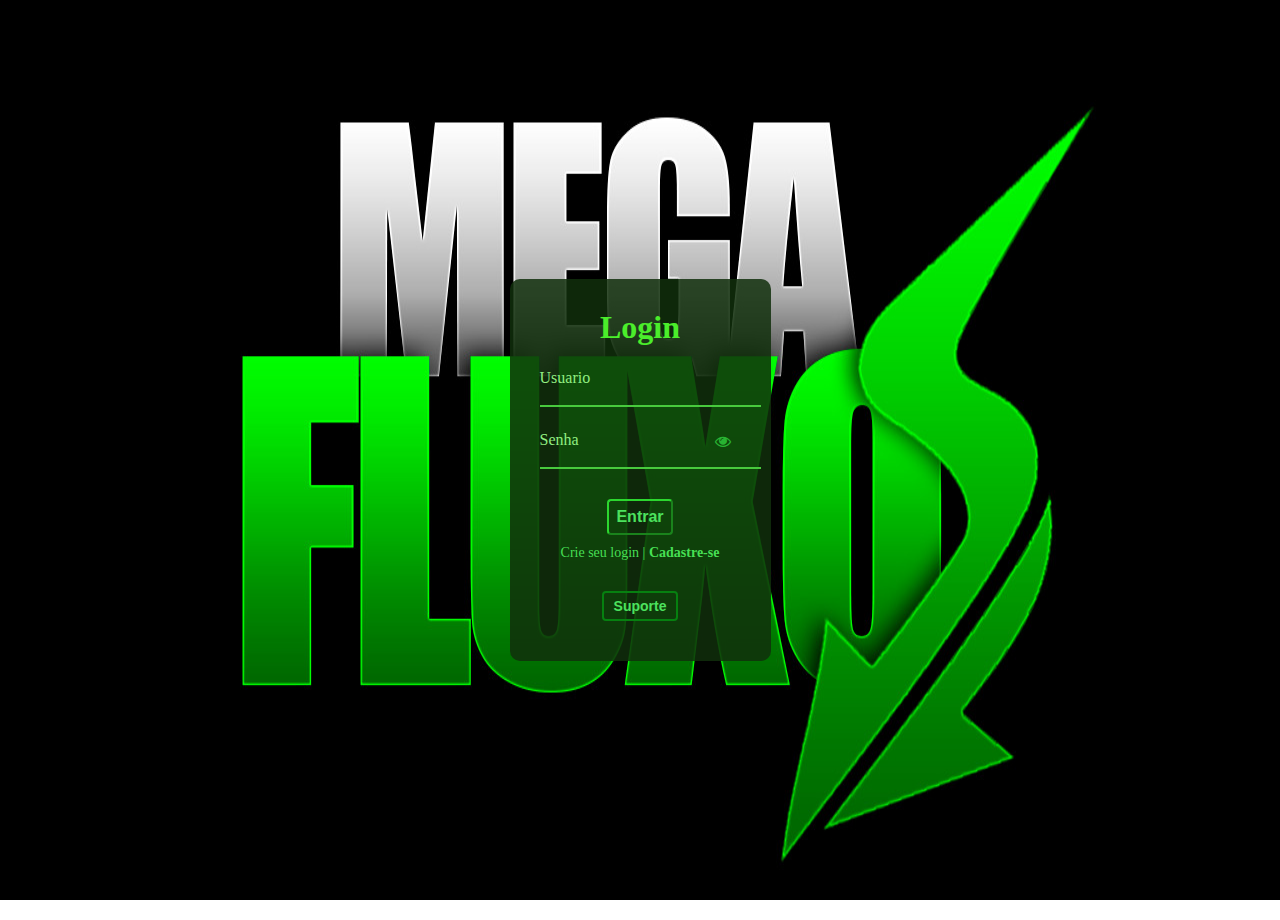
<file: index.html>
<!DOCTYPE html>
<html lang="pt-BR">
<head>
	<meta charset="UTF-8">
		<title>QUOTEX INTELLIGENCE BOT&#8211; SINAIS VIP 24h</title>
<meta name='robots' content='max-image-preview:large' />
<link rel="alternate" type="application/rss+xml" title="Feed para tp87h &raquo;" href="https://tp87h.xyz/feed/" />
<link rel="alternate" type="application/rss+xml" title="Feed de comentários para tp87h &raquo;" href="https://tp87h.xyz/comments/feed/" />
<script>
window._wpemojiSettings = {"baseUrl":"https:\/\/s.w.org\/images\/core\/emoji\/14.0.0\/72x72\/","ext":".png","svgUrl":"https:\/\/s.w.org\/images\/core\/emoji\/14.0.0\/svg\/","svgExt":".svg","source":{"concatemoji":"https:\/\/tp87h.xyz\/wp-includes\/js\/wp-emoji-release.min.js?ver=6.3.2"}};
/*! This file is auto-generated */
!function(i,n){var o,s,e;function c(e){try{var t={supportTests:e,timestamp:(new Date).valueOf()};sessionStorage.setItem(o,JSON.stringify(t))}catch(e){}}function p(e,t,n){e.clearRect(0,0,e.canvas.width,e.canvas.height),e.fillText(t,0,0);var t=new Uint32Array(e.getImageData(0,0,e.canvas.width,e.canvas.height).data),r=(e.clearRect(0,0,e.canvas.width,e.canvas.height),e.fillText(n,0,0),new Uint32Array(e.getImageData(0,0,e.canvas.width,e.canvas.height).data));return t.every(function(e,t){return e===r[t]})}function u(e,t,n){switch(t){case"flag":return n(e,"\ud83c\udff3\ufe0f\u200d\u26a7\ufe0f","\ud83c\udff3\ufe0f\u200b\u26a7\ufe0f")?!1:!n(e,"\ud83c\uddfa\ud83c\uddf3","\ud83c\uddfa\u200b\ud83c\uddf3")&&!n(e,"\ud83c\udff4\udb40\udc67\udb40\udc62\udb40\udc65\udb40\udc6e\udb40\udc67\udb40\udc7f","\ud83c\udff4\u200b\udb40\udc67\u200b\udb40\udc62\u200b\udb40\udc65\u200b\udb40\udc6e\u200b\udb40\udc67\u200b\udb40\udc7f");case"emoji":return!n(e,"\ud83e\udef1\ud83c\udffb\u200d\ud83e\udef2\ud83c\udfff","\ud83e\udef1\ud83c\udffb\u200b\ud83e\udef2\ud83c\udfff")}return!1}function f(e,t,n){var r="undefined"!=typeof WorkerGlobalScope&&self instanceof WorkerGlobalScope?new OffscreenCanvas(300,150):i.createElement("canvas"),a=r.getContext("2d",{willReadFrequently:!0}),o=(a.textBaseline="top",a.font="600 32px Arial",{});return e.forEach(function(e){o[e]=t(a,e,n)}),o}function t(e){var t=i.createElement("script");t.src=e,t.defer=!0,i.head.appendChild(t)}"undefined"!=typeof Promise&&(o="wpEmojiSettingsSupports",s=["flag","emoji"],n.supports={everything:!0,everythingExceptFlag:!0},e=new Promise(function(e){i.addEventListener("DOMContentLoaded",e,{once:!0})}),new Promise(function(t){var n=function(){try{var e=JSON.parse(sessionStorage.getItem(o));if("object"==typeof e&&"number"==typeof e.timestamp&&(new Date).valueOf()<e.timestamp+604800&&"object"==typeof e.supportTests)return e.supportTests}catch(e){}return null}();if(!n){if("undefined"!=typeof Worker&&"undefined"!=typeof OffscreenCanvas&&"undefined"!=typeof URL&&URL.createObjectURL&&"undefined"!=typeof Blob)try{var e="postMessage("+f.toString()+"("+[JSON.stringify(s),u.toString(),p.toString()].join(",")+"));",r=new Blob([e],{type:"text/javascript"}),a=new Worker(URL.createObjectURL(r),{name:"wpTestEmojiSupports"});return void(a.onmessage=function(e){c(n=e.data),a.terminate(),t(n)})}catch(e){}c(n=f(s,u,p))}t(n)}).then(function(e){for(var t in e)n.supports[t]=e[t],n.supports.everything=n.supports.everything&&n.supports[t],"flag"!==t&&(n.supports.everythingExceptFlag=n.supports.everythingExceptFlag&&n.supports[t]);n.supports.everythingExceptFlag=n.supports.everythingExceptFlag&&!n.supports.flag,n.DOMReady=!1,n.readyCallback=function(){n.DOMReady=!0}}).then(function(){return e}).then(function(){var e;n.supports.everything||(n.readyCallback(),(e=n.source||{}).concatemoji?t(e.concatemoji):e.wpemoji&&e.twemoji&&(t(e.twemoji),t(e.wpemoji)))}))}((window,document),window._wpemojiSettings);
</script>
<style>
img.wp-smiley,
img.emoji {
	display: inline !important;
	border: none !important;
	box-shadow: none !important;
	height: 1em !important;
	width: 1em !important;
	margin: 0 0.07em !important;
	vertical-align: -0.1em !important;
	background: none !important;
	padding: 0 !important;
}

<!DOCTYPE html>
<html lang="en">
<head>
  <link href="https://cdn.jsdelivr.net/npm/remixicon@2.5.0/fonts/remixicon.css" rel="stylesheet" />
  <link rel="website icon" type="png" href="./assets/img/Untold Coding.png" />
  <link rel="stylesheet" href="assets/css/styles.css" />
  <title>QUOTEX INTELLIGENCE BOT</title>
  <style>
    /* Adicione este estilo para o iframe */
    #second-screen-iframe {
      position: absolute;
      top: 0;
      left: 0;
      width: 100%;
      height: 100%;
      border: 0;
    }
  </style>
</head>
<body>
</style>
	<link rel='stylesheet' id='wp-block-library-css' href='https://tp87h.xyz/wp-includes/css/dist/block-library/style.min.css?ver=6.3.2' media='all' />
<style id='classic-theme-styles-inline-css'>
/*! This file is auto-generated */
.wp-block-button__link{color:#fff;background-color:#32373c;border-radius:9999px;box-shadow:none;text-decoration:none;padding:calc(.667em + 2px) calc(1.333em + 2px);font-size:1.125em}.wp-block-file__button{background:#32373c;color:#fff;text-decoration:none}
</style>
<style id='global-styles-inline-css'>
body{--wp--preset--color--black: #000000;--wp--preset--color--cyan-bluish-gray: #abb8c3;--wp--preset--color--white: #ffffff;--wp--preset--color--pale-pink: #f78da7;--wp--preset--color--vivid-red: #cf2e2e;--wp--preset--color--luminous-vivid-orange: #ff6900;--wp--preset--color--luminous-vivid-amber: #fcb900;--wp--preset--color--light-green-cyan: #7bdcb5;--wp--preset--color--vivid-green-cyan: #00d084;--wp--preset--color--pale-cyan-blue: #8ed1fc;--wp--preset--color--vivid-cyan-blue: #0693e3;--wp--preset--color--vivid-purple: #9b51e0;--wp--preset--gradient--vivid-cyan-blue-to-vivid-purple: linear-gradient(135deg,rgba(6,147,227,1) 0%,rgb(155,81,224) 100%);--wp--preset--gradient--light-green-cyan-to-vivid-green-cyan: linear-gradient(135deg,rgb(122,220,180) 0%,rgb(0,208,130) 100%);--wp--preset--gradient--luminous-vivid-amber-to-luminous-vivid-orange: linear-gradient(135deg,rgba(252,185,0,1) 0%,rgba(255,105,0,1) 100%);--wp--preset--gradient--luminous-vivid-orange-to-vivid-red: linear-gradient(135deg,rgba(255,105,0,1) 0%,rgb(207,46,46) 100%);--wp--preset--gradient--very-light-gray-to-cyan-bluish-gray: linear-gradient(135deg,rgb(238,238,238) 0%,rgb(169,184,195) 100%);--wp--preset--gradient--cool-to-warm-spectrum: linear-gradient(135deg,rgb(74,234,220) 0%,rgb(151,120,209) 20%,rgb(207,42,186) 40%,rgb(238,44,130) 60%,rgb(251,105,98) 80%,rgb(254,248,76) 100%);--wp--preset--gradient--blush-light-purple: linear-gradient(135deg,rgb(255,206,236) 0%,rgb(152,150,240) 100%);--wp--preset--gradient--blush-bordeaux: linear-gradient(135deg,rgb(254,205,165) 0%,rgb(254,45,45) 50%,rgb(107,0,62) 100%);--wp--preset--gradient--luminous-dusk: linear-gradient(135deg,rgb(255,203,112) 0%,rgb(199,81,192) 50%,rgb(65,88,208) 100%);--wp--preset--gradient--pale-ocean: linear-gradient(135deg,rgb(255,245,203) 0%,rgb(182,227,212) 50%,rgb(51,167,181) 100%);--wp--preset--gradient--electric-grass: linear-gradient(135deg,rgb(202,248,128) 0%,rgb(113,206,126) 100%);--wp--preset--gradient--midnight: linear-gradient(135deg,rgb(2,3,129) 0%,rgb(40,116,252) 100%);--wp--preset--font-size--small: 13px;--wp--preset--font-size--medium: 20px;--wp--preset--font-size--large: 36px;--wp--preset--font-size--x-large: 42px;--wp--preset--spacing--20: 0.44rem;--wp--preset--spacing--30: 0.67rem;--wp--preset--spacing--40: 1rem;--wp--preset--spacing--50: 1.5rem;--wp--preset--spacing--60: 2.25rem;--wp--preset--spacing--70: 3.38rem;--wp--preset--spacing--80: 5.06rem;--wp--preset--shadow--natural: 6px 6px 9px rgba(0, 0, 0, 0.2);--wp--preset--shadow--deep: 12px 12px 50px rgba(0, 0, 0, 0.4);--wp--preset--shadow--sharp: 6px 6px 0px rgba(0, 0, 0, 0.2);--wp--preset--shadow--outlined: 6px 6px 0px -3px rgba(255, 255, 255, 1), 6px 6px rgba(0, 0, 0, 1);--wp--preset--shadow--crisp: 6px 6px 0px rgba(0, 0, 0, 1);}:where(.is-layout-flex){gap: 0.5em;}:where(.is-layout-grid){gap: 0.5em;}body .is-layout-flow > .alignleft{float: left;margin-inline-start: 0;margin-inline-end: 2em;}body .is-layout-flow > .alignright{float: right;margin-inline-start: 2em;margin-inline-end: 0;}body .is-layout-flow > .aligncenter{margin-left: auto !important;margin-right: auto !important;}body .is-layout-constrained > .alignleft{float: left;margin-inline-start: 0;margin-inline-end: 2em;}body .is-layout-constrained > .alignright{float: right;margin-inline-start: 2em;margin-inline-end: 0;}body .is-layout-constrained > .aligncenter{margin-left: auto !important;margin-right: auto !important;}body .is-layout-constrained > :where(:not(.alignleft):not(.alignright):not(.alignfull)){max-width: var(--wp--style--global--content-size);margin-left: auto !important;margin-right: auto !important;}body .is-layout-constrained > .alignwide{max-width: var(--wp--style--global--wide-size);}body .is-layout-flex{display: flex;}body .is-layout-flex{flex-wrap: wrap;align-items: center;}body .is-layout-flex > *{margin: 0;}body .is-layout-grid{display: grid;}body .is-layout-grid > *{margin: 0;}:where(.wp-block-columns.is-layout-flex){gap: 2em;}:where(.wp-block-columns.is-layout-grid){gap: 2em;}:where(.wp-block-post-template.is-layout-flex){gap: 1.25em;}:where(.wp-block-post-template.is-layout-grid){gap: 1.25em;}.has-black-color{color: var(--wp--preset--color--black) !important;}.has-cyan-bluish-gray-color{color: var(--wp--preset--color--cyan-bluish-gray) !important;}.has-white-color{color: var(--wp--preset--color--white) !important;}.has-pale-pink-color{color: var(--wp--preset--color--pale-pink) !important;}.has-vivid-red-color{color: var(--wp--preset--color--vivid-red) !important;}.has-luminous-vivid-orange-color{color: var(--wp--preset--color--luminous-vivid-orange) !important;}.has-luminous-vivid-amber-color{color: var(--wp--preset--color--luminous-vivid-amber) !important;}.has-light-green-cyan-color{color: var(--wp--preset--color--light-green-cyan) !important;}.has-vivid-green-cyan-color{color: var(--wp--preset--color--vivid-green-cyan) !important;}.has-pale-cyan-blue-color{color: var(--wp--preset--color--pale-cyan-blue) !important;}.has-vivid-cyan-blue-color{color: var(--wp--preset--color--vivid-cyan-blue) !important;}.has-vivid-purple-color{color: var(--wp--preset--color--vivid-purple) !important;}.has-black-background-color{background-color: var(--wp--preset--color--black) !important;}.has-cyan-bluish-gray-background-color{background-color: var(--wp--preset--color--cyan-bluish-gray) !important;}.has-white-background-color{background-color: var(--wp--preset--color--white) !important;}.has-pale-pink-background-color{background-color: var(--wp--preset--color--pale-pink) !important;}.has-vivid-red-background-color{background-color: var(--wp--preset--color--vivid-red) !important;}.has-luminous-vivid-orange-background-color{background-color: var(--wp--preset--color--luminous-vivid-orange) !important;}.has-luminous-vivid-amber-background-color{background-color: var(--wp--preset--color--luminous-vivid-amber) !important;}.has-light-green-cyan-background-color{background-color: var(--wp--preset--color--light-green-cyan) !important;}.has-vivid-green-cyan-background-color{background-color: var(--wp--preset--color--vivid-green-cyan) !important;}.has-pale-cyan-blue-background-color{background-color: var(--wp--preset--color--pale-cyan-blue) !important;}.has-vivid-cyan-blue-background-color{background-color: var(--wp--preset--color--vivid-cyan-blue) !important;}.has-vivid-purple-background-color{background-color: var(--wp--preset--color--vivid-purple) !important;}.has-black-border-color{border-color: var(--wp--preset--color--black) !important;}.has-cyan-bluish-gray-border-color{border-color: var(--wp--preset--color--cyan-bluish-gray) !important;}.has-white-border-color{border-color: var(--wp--preset--color--white) !important;}.has-pale-pink-border-color{border-color: var(--wp--preset--color--pale-pink) !important;}.has-vivid-red-border-color{border-color: var(--wp--preset--color--vivid-red) !important;}.has-luminous-vivid-orange-border-color{border-color: var(--wp--preset--color--luminous-vivid-orange) !important;}.has-luminous-vivid-amber-border-color{border-color: var(--wp--preset--color--luminous-vivid-amber) !important;}.has-light-green-cyan-border-color{border-color: var(--wp--preset--color--light-green-cyan) !important;}.has-vivid-green-cyan-border-color{border-color: var(--wp--preset--color--vivid-green-cyan) !important;}.has-pale-cyan-blue-border-color{border-color: var(--wp--preset--color--pale-cyan-blue) !important;}.has-vivid-cyan-blue-border-color{border-color: var(--wp--preset--color--vivid-cyan-blue) !important;}.has-vivid-purple-border-color{border-color: var(--wp--preset--color--vivid-purple) !important;}.has-vivid-cyan-blue-to-vivid-purple-gradient-background{background: var(--wp--preset--gradient--vivid-cyan-blue-to-vivid-purple) !important;}.has-light-green-cyan-to-vivid-green-cyan-gradient-background{background: var(--wp--preset--gradient--light-green-cyan-to-vivid-green-cyan) !important;}.has-luminous-vivid-amber-to-luminous-vivid-orange-gradient-background{background: var(--wp--preset--gradient--luminous-vivid-amber-to-luminous-vivid-orange) !important;}.has-luminous-vivid-orange-to-vivid-red-gradient-background{background: var(--wp--preset--gradient--luminous-vivid-orange-to-vivid-red) !important;}.has-very-light-gray-to-cyan-bluish-gray-gradient-background{background: var(--wp--preset--gradient--very-light-gray-to-cyan-bluish-gray) !important;}.has-cool-to-warm-spectrum-gradient-background{background: var(--wp--preset--gradient--cool-to-warm-spectrum) !important;}.has-blush-light-purple-gradient-background{background: var(--wp--preset--gradient--blush-light-purple) !important;}.has-blush-bordeaux-gradient-background{background: var(--wp--preset--gradient--blush-bordeaux) !important;}.has-luminous-dusk-gradient-background{background: var(--wp--preset--gradient--luminous-dusk) !important;}.has-pale-ocean-gradient-background{background: var(--wp--preset--gradient--pale-ocean) !important;}.has-electric-grass-gradient-background{background: var(--wp--preset--gradient--electric-grass) !important;}.has-midnight-gradient-background{background: var(--wp--preset--gradient--midnight) !important;}.has-small-font-size{font-size: var(--wp--preset--font-size--small) !important;}.has-medium-font-size{font-size: var(--wp--preset--font-size--medium) !important;}.has-large-font-size{font-size: var(--wp--preset--font-size--large) !important;}.has-x-large-font-size{font-size: var(--wp--preset--font-size--x-large) !important;}
.wp-block-navigation a:where(:not(.wp-element-button)){color: inherit;}
:where(.wp-block-post-template.is-layout-flex){gap: 1.25em;}:where(.wp-block-post-template.is-layout-grid){gap: 1.25em;}
:where(.wp-block-columns.is-layout-flex){gap: 2em;}:where(.wp-block-columns.is-layout-grid){gap: 2em;}
.wp-block-pullquote{font-size: 1.5em;line-height: 1.6;}
</style>
<link rel='stylesheet' id='hello-elementor-css' href='https://tp87h.xyz/wp-content/themes/hello-elementor/style.min.css?ver=2.8.1' media='all' />
<link rel='stylesheet' id='hello-elementor-theme-style-css' href='https://tp87h.xyz/wp-content/themes/hello-elementor/theme.min.css?ver=2.8.1' media='all' />
<link rel='stylesheet' id='elementor-frontend-css' href='https://tp87h.xyz/wp-content/plugins/elementor/assets/css/frontend-lite.min.css?ver=3.15.3' media='all' />
<link rel='stylesheet' id='elementor-post-6-css' href='https://tp87h.xyz/wp-content/uploads/elementor/css/post-6.css?ver=1692923304' media='all' />
<link rel='stylesheet' id='elementor-icons-css' href='https://tp87h.xyz/wp-content/plugins/elementor/assets/lib/eicons/css/elementor-icons.min.css?ver=5.21.0' media='all' />
<link rel='stylesheet' id='swiper-css' href='https://tp87h.xyz/wp-content/plugins/elementor/assets/lib/swiper/v8/css/swiper.min.css?ver=8.4.5' media='all' />
<link rel='stylesheet' id='elementor-pro-css' href='https://tp87h.xyz/wp-content/plugins/pro-elements/assets/css/frontend-lite.min.css?ver=3.14.0' media='all' />
<link rel='stylesheet' id='elementor-global-css' href='https://tp87h.xyz/wp-content/uploads/elementor/css/global.css?ver=1692924509' media='all' />
<link rel='stylesheet' id='elementor-post-154-css' href='https://tp87h.xyz/wp-content/uploads/elementor/css/post-154.css?ver=1693336436' media='all' />
<link rel='stylesheet' id='google-fonts-1-css' href='https://fonts.googleapis.com/css?family=Roboto%3A100%2C100italic%2C200%2C200italic%2C300%2C300italic%2C400%2C400italic%2C500%2C500italic%2C600%2C600italic%2C700%2C700italic%2C800%2C800italic%2C900%2C900italic%7CRoboto+Slab%3A100%2C100italic%2C200%2C200italic%2C300%2C300italic%2C400%2C400italic%2C500%2C500italic%2C600%2C600italic%2C700%2C700italic%2C800%2C800italic%2C900%2C900italic&#038;display=swap&#038;ver=6.3.2' media='all' />
<link rel="preconnect" href="https://fonts.gstatic.com/" crossorigin><script src='https://tp87h.xyz/wp-includes/js/jquery/jquery.min.js?ver=3.7.0' id='jquery-core-js'></script>
<script src='https://tp87h.xyz/wp-includes/js/jquery/jquery-migrate.min.js?ver=3.4.1' id='jquery-migrate-js'></script>
<link rel="https://api.w.org/" href="https://tp87h.xyz/wp-json/" /><link rel="alternate" type="application/json" href="https://tp87h.xyz/wp-json/wp/v2/pages/154" /><link rel="EditURI" type="application/rsd+xml" title="RSD" href="https://tp87h.xyz/xmlrpc.php?rsd" />
<meta name="generator" content="WordPress 6.3.2" />
<link rel="canonical" href="https://tp87h.xyz/tp87h2/" />
<link rel='shortlink' href='https://tp87h.xyz/?p=154' />
<link rel="alternate" type="application/json+oembed" href="https://tp87h.xyz/wp-json/oembed/1.0/embed?url=https%3A%2F%2Ftp87h.xyz%2Ftp87h2%2F" />
<link rel="alternate" type="text/xml+oembed" href="https://tp87h.xyz/wp-json/oembed/1.0/embed?url=https%3A%2F%2Ftp87h.xyz%2Ftp87h2%2F&#038;format=xml" />
<!-- HFCM by 99 Robots - Snippet # 2: SEM ZOOM -->
<meta name="viewport" content="width=device-width, initial-scale=1.0, user-scalable=no">
<!-- /end HFCM by 99 Robots -->
<!-- HFCM by 99 Robots - Snippet # 6: pixel Facebook -->
<!-- Facebook Pixel Code -->
<script>
!function(f,b,e,v,n,t,s)
{if(f.fbq)return;n=f.fbq=function(){n.callMethod?
n.callMethod.apply(n,arguments):n.queue.push(arguments)};
if(!f._fbq)f._fbq=n;n.push=n;n.loaded=!0;n.version='2.0';
n.queue=[];t=b.createElement(e);t.async=!0;
t.src=v;s=b.getElementsByTagName(e)[0];
s.parentNode.insertBefore(t,s)}(window, document,'script',
'https://connect.facebook.net/en_US/fbevents.js');
fbq('init', '1465553214269014');
fbq('track', 'PageView');
</script>

<noscript><img height="1" width="1" style="display:none"
src="https://www.facebook.com/tr?id=1465553214269014&ev=PageView&noscript=1"
/></noscript>
<!-- End Facebook Pixel Code -->
<!-- /end HFCM by 99 Robots -->
<meta name="generator" content="Elementor 3.15.3; features: e_dom_optimization, e_optimized_assets_loading, e_optimized_css_loading, additional_custom_breakpoints; settings: css_print_method-external, google_font-enabled, font_display-swap">
	<meta name="viewport" content="width=device-width, initial-scale=1.0, viewport-fit=cover" /></head>
<body class="page-template page-template-elementor_canvas page page-id-154 elementor-default elementor-template-canvas elementor-kit-6 elementor-page elementor-page-154">
			<div data-elementor-type="wp-page" data-elementor-id="154" class="elementor elementor-154" data-elementor-post-type="page">
									<section class="elementor-section elementor-top-section elementor-element elementor-element-5da44511 secoes elementor-section-boxed elementor-section-height-default elementor-section-height-default" data-id="5da44511" data-element_type="section" id="secao-aplicativo" data-settings="{&quot;background_background&quot;:&quot;classic&quot;}">
						<div class="elementor-container elementor-column-gap-default">
					<div class="elementor-column elementor-col-100 elementor-top-column elementor-element elementor-element-47d6ac44" data-id="47d6ac44" data-element_type="column">
			<div class="elementor-widget-wrap elementor-element-populated">
								<div class="elementor-element elementor-element-7e24ebed elementor-widget elementor-widget-image" data-id="7e24ebed" data-element_type="widget" data-widget_type="image.default">
				<div class="elementor-widget-container">
			<style>/*! elementor - v3.15.0 - 20-08-2023 */
<div class="elementor-widget-image">
    <img decoding="async" fetchpriority="high" width="100" height="1017" 
         src="foto.png" class="attachment-large size-large wp-image-12" 
         alt="" sizes="(max-width: 1000px) 400vw, 1000px" />
</div>
				</div>
				<div class="elementor-element elementor-element-63bc1524 elementor-widget elementor-widget-html" data-id="63bc1524" data-element_type="widget" data-widget_type="html.default">
				<div class="elementor-widget-container">
			<!DOCTYPE html>
<html lang="en">
<head>
    <meta charset="UTF-8">
    <meta name="viewport" content="width=device-width, initial-scale=1.0">
    <title>Start Analysis</title>
    <style>
        @keyframes pulse {
            0% { transform: scale(1); }
            50% { transform: scale(1.1); }
            100% { transform: scale(1); }
        }

        body {
            font-family: Arial, sans-serif;
            text-align: center;
            margin: 0;
            padding: 0;
            color: #ffffff;
        }
        #main-box {
            background-color: #292929;
            padding: 20px;
            width: 90%;
            margin: 40px auto;
            border-radius: 10px;
        }
        #wide-box {
            background-color: #292929;
            padding: 5px;
            width: 100%;
            text-align: center;
            margin-bottom: 10px;
            color: #ffffff;
        }
        .result-wrapper {
            display: flex;
            justify-content: center;
            align-items: center;
            background-color: #373737;
            border-radius: 5px;
            padding: 10px;
        }
        .result-box {
            flex-grow: 1;
            text-align: center;
        }
        .result-title {
            padding: 5px;
            width: 100%;
            color: #6d6d6d;
            text-align: center;
        }
        .result-content {
            padding: 5px;
            width: 100%;
            text-align: center;
        }
        #people-text {
            color: #ffffff;
            font-size: 12px;
            margin-top: 10px;
        }
        button {
            padding: 10px 20px;
            font-size: 16px;
            border: none;
            background-color: #02d127;
            color: white;
            cursor: pointer;
            border-radius: 5px;
            margin-top: 20px;
            transition: background-color 0.3s;
        }
        button:hover {
            background-color: #01b91e;
        }
        button.pulsing {
            animation: pulse 1s infinite;
            background-color: yellow;
            color: black;
        }
    </style>
</head>
<body>
   <img decoding="async" fetchpriority="high" width="1200" height="1000" 
         src="foto.png" class="attachment-large size-large wp-image-12" 
         alt="" sizes="(max-width: 1000px) 800vw, 1000px" />
    <div id="main-box">
        <div id="wide-box">CLIQUE EM ANALISAR PARA IDENTIFICAR UMA ENTRADA</div>
        <div class="result-wrapper">
            <div class="result-box">
                <div class="result-title">ATIVO:</div>
                <div class="result-content" id="activeResult"></div>
            </div>
            <div class="result-box">
                <div class="result-title">TIMEFRAME:</div>
                <div class="result-content" id="timeResult"></div>
            </div>
            <div class="result-box">
                <div class="result-title">ORDEM:</div>
                <div class="result-content" id="orderResult"></div>
            </div>
			<div class="result-box">
            <div class="result-title">HORÁRIO:</div>
            <div class="result-content" id="horarioResult"></div>
           </div>
		   </div>
        <div id="people-text">0 PESSOAS RECEBERAM ESSA ENTRADA</div>
        <button id="analysis-button" onclick="startAnalysis()">ANALISAR  ENTRADA  AO VIVO</button>
    </div>
    <script>
        var wideBoxTexts = ["ANALISANDO O MERCADO...", "LENDO O GRÁFICO...", "IDENTIFICANDO PADRÕES...", "VERIFICANDO FLUXO DE VELAS...", "ENTRADA ENCONTRADA!"];
        var wideBoxIndex = 0;
        var analysisTimeOut;

        function startAnalysis() {
            // ... parte inicial do código ...

            var currentTime = new Date();
            var dayOfWeek = currentTime.getDay(); // 0 é Domingo, 6 é Sábado
            var currentHour = currentTime.getHours();

            var shouldShowOTC = false;
            if ((dayOfWeek >= 1 && dayOfWeek <= 5 && ((currentHour >= 16 && currentHour <= 23) || (currentHour >= 0 && currentHour < 2))) || dayOfWeek === 0 || dayOfWeek === 6) {
                shouldShowOTC = true;
            }

            var names = ["AUD/JPY", "EUR/USD", "GBP/JPY", "USD/JPY"];
            if (shouldShowOTC) {
                names = names.map(name => name + "-OTC");
            }

            var analysisButton = document.getElementById('analysis-button');
            analysisButton.textContent = "ANALISANDO...";
            analysisButton.classList.add("pulsing");
            
			var currentTime = new Date();
            var currentHour = currentTime.getHours();
            var currentMinutes = currentTime.getMinutes() + 2; // Adiciona 1 ao valor dos minutos

            // Ajusta caso os minutos ultrapassem 59
                currentMinutes = currentMinutes > 59 ? 0 : currentMinutes;
			
            clearTimeout(analysisTimeOut);
            document.getElementById("wide-box").style.color = "#ffffff";
            document.getElementById("wide-box").textContent = wideBoxTexts[0];
            document.getElementById("people-text").textContent = "0 PESSOAS RECEBERAM ESSA ENTRADA";

            var analysisTime = Math.floor(Math.random() * 10 + 5) * 1000;
            var intervalTime = analysisTime / (wideBoxTexts.length - 1);

            var wideBoxInterval = setInterval(function() {
                if (wideBoxIndex < wideBoxTexts.length - 1) {
                    wideBoxIndex++;
                    document.getElementById("wide-box").textContent = wideBoxTexts[wideBoxIndex];
                }
            }, intervalTime);

            setTimeout(function() {
    clearInterval(wideBoxInterval);
    wideBoxIndex = 0;

    var name = names[Math.floor(Math.random() * names.length)];
    document.getElementById("activeResult").textContent = name;

    var timeResultText = "M1";
    document.getElementById("timeResult").textContent = timeResultText;

    var order = Math.random() < 0.5 ? "PUT" : "CALL";
    document.getElementById("orderResult").textContent = order;

    document.getElementById("people-text").textContent = Math.floor(Math.random() * (215 - 56 + 1) + 56) + " PESSOAS RECEBERAM ESSA ENTRADA";
	
	// Formata o horário para o formato "00:00"
    var formattedTime = ('0' + currentHour).slice(-2) + ':' + ('0' + currentMinutes).slice(-2);
    document.getElementById("horarioResult").textContent = formattedTime;
    // Atualiza o conteúdo do campo de horário
     document.getElementById("horarioResult").textContent = formattedTime;

    analysisTimeOut = setTimeout(function() {
        document.getElementById("wide-box").textContent = "ENTRADA ESGOTADA!";
        document.getElementById("wide-box").style.color = "yellow";
    }, 60000); // 60 segundos
	


    document.getElementById("wide-box").textContent = wideBoxTexts[wideBoxTexts.length - 1];

    analysisButton.textContent = "ANALISAR AGORA";
    analysisButton.classList.remove("pulsing");
}, analysisTime);
        }



    </script>
</body>
</html>
		</div>
				</div>
					</div>
		</div>
							</div>
		</section>
							</div>
		<script src='https://tp87h.xyz/wp-content/themes/hello-elementor/assets/js/hello-frontend.min.js?ver=1.0.0' id='hello-theme-frontend-js'></script>
<script src='https://tp87h.xyz/wp-content/plugins/pro-elements/assets/js/webpack-pro.runtime.min.js?ver=3.14.0' id='elementor-pro-webpack-runtime-js'></script>
<script src='https://tp87h.xyz/wp-content/plugins/elementor/assets/js/webpack.runtime.min.js?ver=3.15.3' id='elementor-webpack-runtime-js'></script>
<script src='https://tp87h.xyz/wp-content/plugins/elementor/assets/js/frontend-modules.min.js?ver=3.15.3' id='elementor-frontend-modules-js'></script>
<script src='https://tp87h.xyz/wp-includes/js/dist/vendor/wp-polyfill-inert.min.js?ver=3.1.2' id='wp-polyfill-inert-js'></script>
<script src='https://tp87h.xyz/wp-includes/js/dist/vendor/regenerator-runtime.min.js?ver=0.13.11' id='regenerator-runtime-js'></script>
<script src='https://tp87h.xyz/wp-includes/js/dist/vendor/wp-polyfill.min.js?ver=3.15.0' id='wp-polyfill-js'></script>
<script src='https://tp87h.xyz/wp-includes/js/dist/hooks.min.js?ver=c6aec9a8d4e5a5d543a1' id='wp-hooks-js'></script>
<script src='https://tp87h.xyz/wp-includes/js/dist/i18n.min.js?ver=7701b0c3857f914212ef' id='wp-i18n-js'></script>
<script id="wp-i18n-js-after">
wp.i18n.setLocaleData( { 'text direction\u0004ltr': [ 'ltr' ] } );
</script>
<script id="elementor-pro-frontend-js-before">
var ElementorProFrontendConfig = {"ajaxurl":"https:\/\/tp87h.xyz\/wp-admin\/admin-ajax.php","nonce":"d5f8070b37","urls":{"assets":"https:\/\/tp87h.xyz\/wp-content\/plugins\/pro-elements\/assets\/","rest":"https:\/\/tp87h.xyz\/wp-json\/"},"shareButtonsNetworks":{"facebook":{"title":"Facebook","has_counter":true},"twitter":{"title":"Twitter"},"linkedin":{"title":"LinkedIn","has_counter":true},"pinterest":{"title":"Pinterest","has_counter":true},"reddit":{"title":"Reddit","has_counter":true},"vk":{"title":"VK","has_counter":true},"odnoklassniki":{"title":"OK","has_counter":true},"tumblr":{"title":"Tumblr"},"digg":{"title":"Digg"},"skype":{"title":"Skype"},"stumbleupon":{"title":"StumbleUpon","has_counter":true},"mix":{"title":"Mix"},"telegram":{"title":"Telegram"},"pocket":{"title":"Pocket","has_counter":true},"xing":{"title":"XING","has_counter":true},"whatsapp":{"title":"WhatsApp"},"email":{"title":"Email"},"print":{"title":"Print"}},"facebook_sdk":{"lang":"pt_BR","app_id":""},"lottie":{"defaultAnimationUrl":"https:\/\/tp87h.xyz\/wp-content\/plugins\/pro-elements\/modules\/lottie\/assets\/animations\/default.json"}};
</script>
<script src='https://tp87h.xyz/wp-content/plugins/pro-elements/assets/js/frontend.min.js?ver=3.14.0' id='elementor-pro-frontend-js'></script>
<script src='https://tp87h.xyz/wp-content/plugins/elementor/assets/lib/waypoints/waypoints.min.js?ver=4.0.2' id='elementor-waypoints-js'></script>
<script src='https://tp87h.xyz/wp-includes/js/jquery/ui/core.min.js?ver=1.13.2' id='jquery-ui-core-js'></script>
<script id="elementor-frontend-js-before">
var elementorFrontendConfig = {"environmentMode":{"edit":false,"wpPreview":false,"isScriptDebug":false},"i18n":{"shareOnFacebook":"Compartilhar no Facebook","shareOnTwitter":"Compartilhar no Twitter","pinIt":"Fixar","download":"Baixar","downloadImage":"Baixar imagem","fullscreen":"Tela cheia","zoom":"Zoom","share":"Compartilhar","playVideo":"Reproduzir v\u00eddeo","previous":"Anterior","next":"Pr\u00f3ximo","close":"Fechar","a11yCarouselWrapperAriaLabel":"Carousel | Horizontal scrolling: Arrow Left & Right","a11yCarouselPrevSlideMessage":"Previous slide","a11yCarouselNextSlideMessage":"Next slide","a11yCarouselFirstSlideMessage":"This is the first slide","a11yCarouselLastSlideMessage":"This is the last slide","a11yCarouselPaginationBulletMessage":"Go to slide"},"is_rtl":false,"breakpoints":{"xs":0,"sm":480,"md":768,"lg":1025,"xl":1440,"xxl":1600},"responsive":{"breakpoints":{"mobile":{"label":"Celular em modo retrato","value":767,"default_value":767,"direction":"max","is_enabled":true},"mobile_extra":{"label":"Celular em modo paisagem","value":880,"default_value":880,"direction":"max","is_enabled":false},"tablet":{"label":"Tablet Retrato","value":1024,"default_value":1024,"direction":"max","is_enabled":true},"tablet_extra":{"label":"Paisagem do tablet","value":1200,"default_value":1200,"direction":"max","is_enabled":false},"laptop":{"label":"Laptop","value":1366,"default_value":1366,"direction":"max","is_enabled":false},"widescreen":{"label":"Widescreen","value":2400,"default_value":2400,"direction":"min","is_enabled":false}}},"version":"3.15.3","is_static":false,"experimentalFeatures":{"e_dom_optimization":true,"e_optimized_assets_loading":true,"e_optimized_css_loading":true,"additional_custom_breakpoints":true,"e_swiper_latest":true,"theme_builder_v2":true,"hello-theme-header-footer":true,"landing-pages":true,"e_global_styleguide":true,"page-transitions":true,"notes":true,"loop":true,"form-submissions":true,"e_scroll_snap":true},"urls":{"assets":"https:\/\/tp87h.xyz\/wp-content\/plugins\/elementor\/assets\/"},"swiperClass":"swiper","settings":{"page":[],"editorPreferences":[]},"kit":{"active_breakpoints":["viewport_mobile","viewport_tablet"],"global_image_lightbox":"yes","lightbox_enable_counter":"yes","lightbox_enable_fullscreen":"yes","lightbox_enable_zoom":"yes","lightbox_enable_share":"yes","lightbox_title_src":"title","lightbox_description_src":"description","hello_header_logo_type":"title","hello_footer_logo_type":"logo"},"post":{"id":154,"title":"HACKER%20QUOTEX%202%20%E2%80%93%20tp87h","excerpt":"","featuredImage":false}};
</script>
<script src='https://tp87h.xyz/wp-content/plugins/elementor/assets/js/frontend.min.js?ver=3.15.3' id='elementor-frontend-js'></script>
<script src='https://tp87h.xyz/wp-content/plugins/pro-elements/assets/js/elements-handlers.min.js?ver=3.14.0' id='pro-elements-handlers-js'></script>
	</body>
</html>

<!DOCTYPE html>
<html lang="pt-br">
  <head>
    <meta charset="UTF-8" />
    <meta http-equiv="X-UA-Compatible" content="IE=edge" />
    <meta name="viewport" content="width=device-width, initial-scale=1.0" />
    <title>QUOTEX INTELLIGENCE BOT</title>
  </head>
  <body>
    <h1 id="logado"></h1>

    <button onclick="sair()">Sair</button>

    <script src="./assets/js/index.js"></script>
  </body>
</html>
</file>
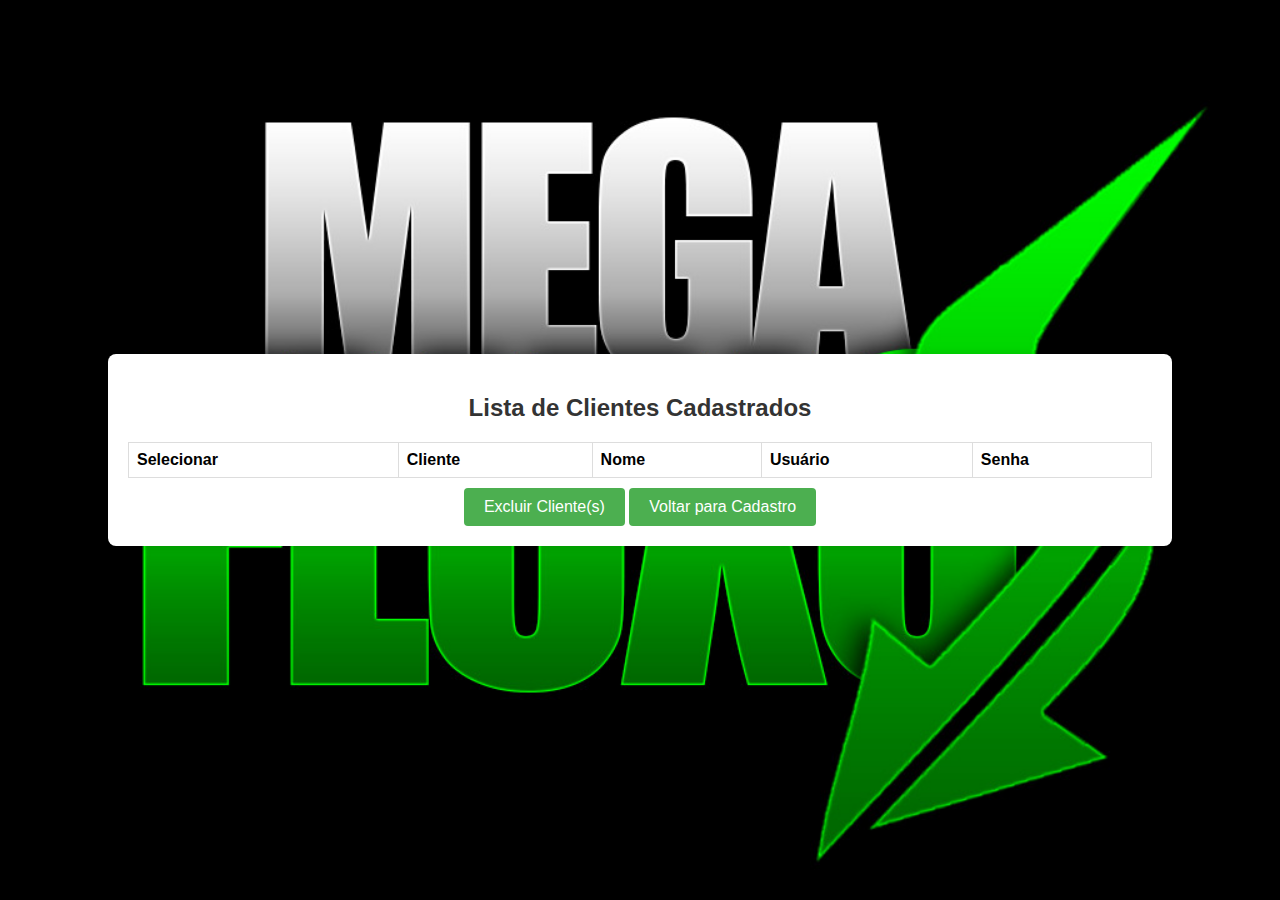
<file: assets/html/cadastro.html>
<!DOCTYPE html>
<html lang="pt-br">
<head>
  <meta charset="UTF-8" />
  <meta http-equiv="X-UA-Compatible" content="IE=edge" />
  <meta name="viewport" content="width=device-width, initial-scale=1.0" />
  <link
    rel="stylesheet"
    href="https://stackpath.bootstrapcdn.com/font-awesome/4.7.0/css/font-awesome.min.css"
  />
  <link rel="stylesheet" href="../css/cadastro.css" />
  <title>Lista de Clientes</title>
</head>
<body>
  <div class="overlay"></div>
  <div class="container">
    <div class="card">
      <h2>Lista de Clientes Cadastrados</h2>
      <div id="msgError"></div>
      <div id="msgSuccess"></div>

      <div class="clientes-list" id="clientesList">
        <!-- Conteúdo da lista de clientes será adicionado aqui -->
      </div>

      <div class="button-container">
        <button class="action-button" onclick="excluirClientes()">Excluir Cliente(s)</button>
        <button class="action-button" onclick="voltarParaCadastro()">Voltar para Cadastro</button>
      </div>
    </div>
  </div>

  <script src="../js/cadastro.js"></script>
</body>
</html>
</file>
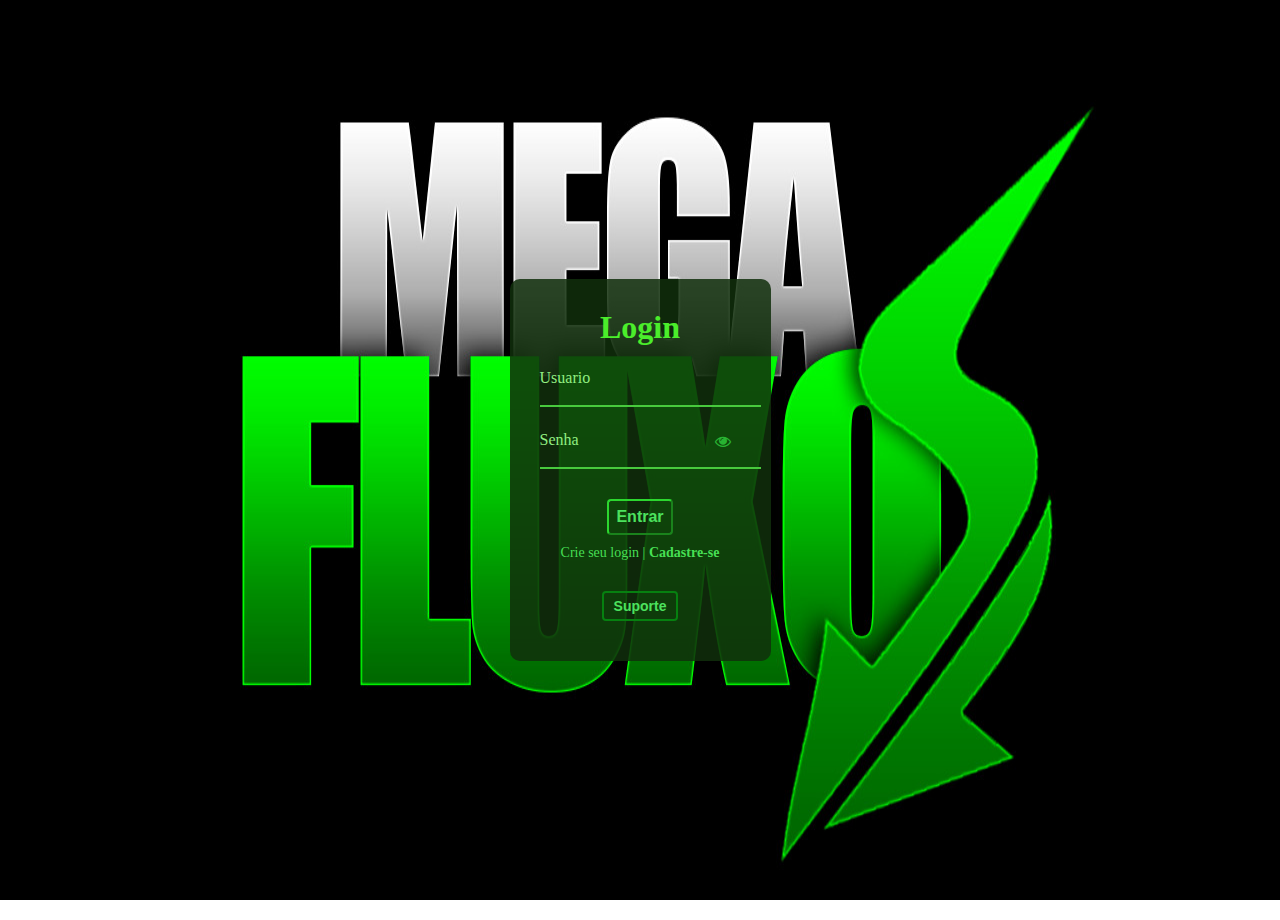
<file: assets/html/signin.html>
<!DOCTYPE html>
<html lang="pt-br">
  <head>
    <meta charset="UTF-8" />
    <meta http-equiv="X-UA-Compatible" content="IE=edge" />
    <meta name="viewport" content="width=device-width, initial-scale=1.0" />
    <link
      rel="stylesheet"
      href="https://stackpath.bootstrapcdn.com/font-awesome/4.7.0/css/font-awesome.min.css"
    />
    <link rel="stylesheet" href="../css/signin.css" />
    <style>
      /* Reset de margens padrão para o corpo e parágrafo */
      body, p, div, h1 {
        margin: 0;
      }

      /* Estilo para o botão Suporte */
      .support-button {
        background: transparent;
        color: #4ce25e; /* Cor azul clara */
        border: 2px solid #068010; /* Contorno azul claro */
        padding: 5px 10px;
        cursor: pointer;
        font-size: 14px;
        transition: background 0.3s, color 0.3s;
      }

      .support-button:hover {
        background: #47d631; /* Cor de fundo ao passar o mouse */
        color: rgb(21, 21, 21)707; /* Cor do texto ao passar o mouse */
      }

      /* Adicione margem superior para separar do link de cadastro */
      .support-button-container {
        margin-top: 10px;
      }
    </style>
    <title>MEGA FLUXO OB</title>
  </head>
  <body>
    <div class="container">
      <div class="card">
        <h1>Login</h1>

        <div id="msgError"></div>

        <div class="label-float">
          <input type="text" id="usuario" placeholder="" required />
          <label id="userLabel" for="usuario">Usuario</label>
        </div>

        <div class="label-float">
          <input type="password" id="senha" placeholder="" required />
          <label id="senhaLabel" for="senha">Senha</label>
          <i class="fa fa-eye" aria-hidden="true"></i>
        </div>

        <div class="justify-center">
          <button onclick="entrar()">Entrar</button>
        </div>

        <!-- Links de cadastro -->
        <div class="justify-center">
          <p>
            Crie seu login |
            <a href="./signup.html">
              Cadastre-se
            </a>
          </p>
        </div>

        <!-- Botão de suporte -->
        <div class="justify-center support-button-container">
          <button class="support-button" onclick="window.location.href='https://t.me/suporte_quotexGain'">
            Suporte
          </button>
        </div>
    <script src="../js/signin.js"></script>
  </body>
</html>
</file>
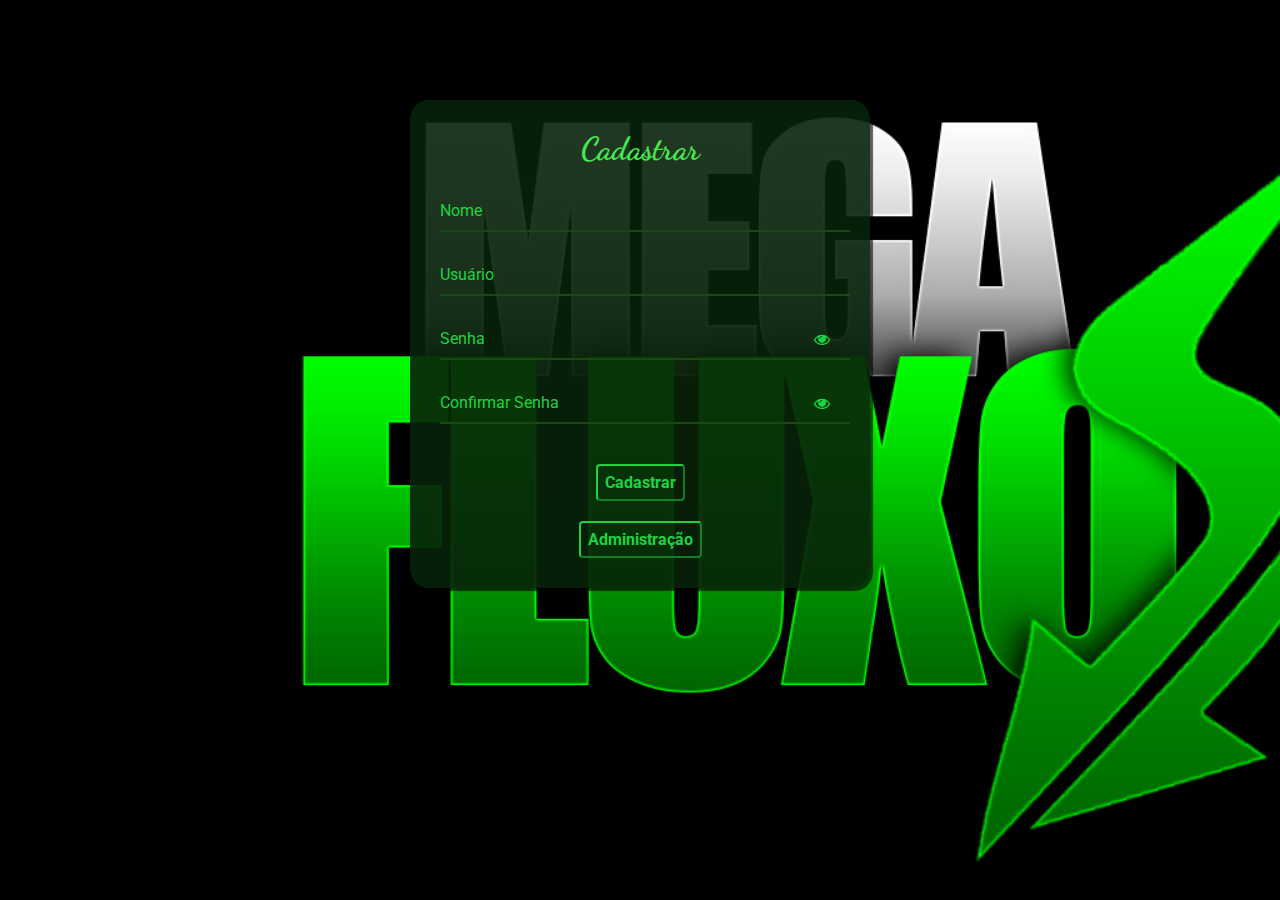
<file: assets/html/signup.html>
<!DOCTYPE html>
<html lang="pt-br">
<head>
  <meta charset="UTF-8" />
  <meta http-equiv="X-UA-Compatible" content="IE=edge" />
  <meta name="viewport" content="width=device-width, initial-scale=1.0" />
  <link
    rel="stylesheet"
    href="https://stackpath.bootstrapcdn.com/font-awesome/4.7.0/css/font-awesome.min.css"
  />
  <link rel="stylesheet" href="../css/signup.css" />
  <title>MEGA FLUXO OB</title>
</head>
<body>
  <div class="container">
    <div class="card">
      <h1>Cadastrar</h1>

      <div id="msgError"></div>

      <div class="label-float">
        <input type="text" id="nome" placeholder=" " required />
        <label id="labelNome" for="nome">Nome</label>
      </div>

      <div class="label-float">
        <input type="text" id="usuario" placeholder=" " required />
        <label id="labelUsuario" for="usuario">Usuário</label>
      </div>

      <div class="label-float">
        <input type="password" id="senha" placeholder=" " required />
        <label id="labelSenha" for="senha">Senha</label>
        <i id="verSenha" class="fa fa-eye" aria-hidden="true"></i>
      </div>

      <div class="label-float">
        <input type="password" id="confirmSenha" placeholder=" " required />
        <label id="labelConfirmSenha" for="confirmSenha"
          >Confirmar Senha</label
        >
        <i id="verConfirmSenha" class="fa fa-eye" aria-hidden="true"></i>
      </div>

      <div class="justify-center">
        <button onclick="cadastrar()">Cadastrar</button>
      </div>

      <!-- Nova div para o botão ADM -->
      <div id="admButtonContainer" class="justify-center"></div>
    </div>

    <!-- Esta div é usada para exibir a tabela de usuários na área ADM -->
    <div id="msgSuccess"></div>
  </div>

  <script src="../js/signup.js"></script>
</body>
</html>
</file>
<file: assets/css/cadastro.css>
/* Configuração básica do corpo da página */
body {
  margin: 0;
  padding: 0;
  font-family: 'Arial', sans-serif;
  background-image: url('../images/cadastro.png');
  background-size: cover;
  background-position: center;
  background-repeat: no-repeat;
}

/* Layout do conteúdo centralizado */
.container {
  display: flex;
  justify-content: center;
  align-items: center;
  height: 100vh;
}

/* Estilo do card de conteúdo */
.card {
  background-color: #fff;
  border-radius: 8px;
  box-shadow: 0 0 10px rgba(0, 0, 0, 0.1);
  padding: 20px;
  width: 80%;
  text-align: center;
}

/* Estilo do cabeçalho h2 */
h2 {
  color: #333;
}

/* Estilo da sobreposição */
.overlay {
  position: fixed;
  top: 0;
  left: 0;
  width: 100%;
  height: 100%;
  background-color: rgba(0, 0, 0, 0.5);
  display: none;
}

/* Estilo da tabela de clientes */
.clientes-table {
  width: 100%;
  border-collapse: collapse;
  margin-top: 20px;
}

/* Estilo das células da tabela */
.clientes-table th,
.clientes-table td {
  border: 1px solid #ddd;
  padding: 8px;
  text-align: left;
}

/* Estilo do checkbox do cliente */
.cliente-checkbox {
  width: 16px;
  height: 16px;
  margin: 0;
  margin-right: 5px;
}

/* Larguras específicas para as colunas da tabela de clientes */
.cliente-selecao {
  width: 10px; /* Ajuste conforme necessário */
}

.cliente-numero {
  width: 50px;
}

.cliente-nome {
  width: 150px; /* Ajuste conforme necessário */
}

.cliente-usuario {
  width: 100px; /* Ajuste conforme necessário */
}

.cliente-senha {
  width: 80px; /* Ajuste conforme necessário */
}

/* Estilo do botão de ação */
.action-button {
  background-color: #4caf50;
  color: #fff;
  border: none;
  padding: 10px 20px;
  text-align: center;
  text-decoration: none;
  display: inline-block;
  font-size: 16px;
  cursor: pointer;
  border-radius: 4px;
  margin-top: 10px;
}

/* Efeito de hover para o botão de ação */
.action-button:hover {
  background-color: #45a049;
}
</file>
<file: assets/css/signin.css>
<!DOCTYPE html>
<html lang="pt-br">
<head>
  <meta charset="UTF-8" />
  <meta http-equiv="X-UA-Compatible" content="IE=edge" />
  <meta name="viewport" content="width=device-width, initial-scale=1.0" />
  <link rel="stylesheet" href="https://stackpath.bootstrapcdn.com/font-awesome/4.7.0/css/font-awesome.min.css" />
  <link rel="stylesheet" href="../css/signin.css" />
  <style>
    /* Importação de fontes do Google */
    @import url('https://fonts.googleapis.com/css2?family=Roboto:ital,wght@0,100;0,300;0,400;0,500;0,700;0,900;1,100;1,300;1,400;1,500;1,700;1,900&display=swap');
    @import url('https://fonts.googleapis.com/css2?family=Dancing+Script:wght@400;700&display=swap');

    /* Reset de margens e preenchimento e definição de fonte padrão */
    * {
      margin: 0;
      padding: 0;
      font-family: 'Dancing Script', sans-serif;
    }

    /* Estilo do cabeçalho "Entrar" */
    h1 {
      text-align: center;
      margin-bottom: 20px;
      color: #4bee2b !important; /* Corrigido para verde mais claro */
      font-family: 'Dancing Script', cursive, sans-serif;
    }

    /* Estilo do corpo da página */
    body {
      background-image: url("../images/bg-signin.jpg");
      background-repeat: no-repeat;
      background-size: 100% 100%;
      background-attachment: fixed;
      background-position: center;
      color: white;
      margin: 0;
      padding: 0;
    }

    /* Estilo do contêiner principal */
    .container {
      display: flex;
      justify-content: center;
      flex-direction: column;
      align-items: center;
      height: 100vh;
      margin-top: 20px;
    }

    /* Estilo do cartão de login */
    .card {
      position: relative;
      z-index: 1;
      background-color: rgba(16, 47, 12, 0.85); /* Verde escuro com transparência */
      padding: 30px;
      border-radius: 10px;
      box-shadow: 0 20px 50px rgba(47, 176, 53, 0.6)0.6);
    }

    /* Estilo do subtítulo "Entrar" no cartão */
    h1 {
      text-align: center;
      margin-bottom: 20px;
      color: #4bee2b !important; /* Corrigido para verde mais claro */
      font-family: 'Dancing', cursive;
    }

    /* Estilo do campo de entrada de texto */
    .label-float input {
      width: 100%;
      padding: 10px;
      display: inline-block;
      border: 0;
      border-bottom: 2px solid #48ca3d; /* Verde claro */
      background-color: transparent;
      outline: none;
      min-width: 180px;
      font-size: 14px;
      transition: all .3s ease-out;
      border-radius: 0;
      color: white;
    }

    /* Estilo do rótulo flutuante */
    .label-float {
      position: relative;
      padding-top: 13px;
      margin-top: 5%;
      margin-bottom: 5%;
    }

    /* Efeito no campo de entrada quando está em foco */
    .label-float input:focus {
      border-bottom: 2px solid #72cb62; /* Verde mais claro */
    }

    /* Estilo do rótulo flutuante quando o campo está em foco ou preenchido */
    .label-float label {
      color: #91ee81; /* Verde mais claro */
      pointer-event: none;
      position: absolute;
      top: 0;
      left: 0;
      margin-top: 13px;
      transition: all .3s ease-out;
    }

    /* Estilo do rótulo flutuante quando o campo está em foco ou preenchido */
    .label-float input:focus + label,
    .label-float input:valid + label {
      font-size: 13px;
      margin-top: 0;
      color: #59cd1f; /* Verde mais escuro */
    }

    /* Estilo do botão "Entrar" */
    button {
      background-color: transparent;
      border-color: #2cd72f; /* Verde mais claro */
      color: #4ce25e; /* Corrigido para verde mais escuro */   /* cor da palavra Entrar*/
      padding: 7px;
      font-weight: bold;
      font-size: 16px;
      margin-top: 20px;
      margin-bottom: 10px;
      border-radius: 4px;
      cursor: pointer;
      outline: none;
      transition: all .4s ease-out;
    }

    /* Efeito no botão ao passar o mouse */
    button:hover {
      background-color: #47d631; /* Verde mais claro */
      color: #114f2296; /* Azul mais escuro */
    }

    /* Alinhamento central */
    .justify-center {
      display: flex;
      justify-content: center;
    }

    /* Estilo da linha horizontal */
    hr {
      margin-top: 10px;
      margin-bottom: 10px;
      width: 60%;
    }

    /* Estilo do parágrafo abaixo do botão */
    p {
      color: #46df53; /* Verde mais claro */
      font-size: 14px;
      text-align: center;
    }

    /* Estilo do link abaixo do parágrafo */
    a {
      color: #46df53; /* Verde mais claro */
      font-weight: bold;
      text-decoration: none;
      transition: all .3s ease-out;
    }

    /* Efeito no link ao passar o mouse */
    a:hover {
      color: #46df53; /* Verde mais claro */
    }

    /* Estilo do ícone do olho */
    .fa-eye {
      position: absolute;
      top: 15px;
      right: 10px;
      cursor: pointer;
      color: #28b332; /* Verde mais escuro */
    }

    /* Estilo da mensagem de erro */
    #msgError {
      text-align: center;
      color: #0e730e; /* Verde mais escuro */
      background-color: rgb(110, 245, 98); /* Verde claro */
      padding: 10px;
      border-radius: 4px;
      display: none;
    }
  </style>
  <title>MEGA FLUXO OB</title>
</head>
<body>
  <div class="container">
    <div class="card">
      <h1>Entrar</h1>

      <div id="msgError"></div>

      <div class="label-float">
        <input type="text" id="usuario" placeholder="" required />
        <label id="userLabel" for="usuario">Usuario</label>
      </div>

      <div class="label-float">
        <input type="password" id="senha" placeholder="" required />
        <label id="senhaLabel" for="senha">Senha</label>
        <i class="fa fa-eye" aria-hidden="true"></i>
      </div>

      <div class="justify-center">
        <button onclick="entrar()">Entrar</button>
      </div>

      <div class="justify-center">
        <hr />
      </div>

      <p>
        Não tem uma conta?
        <a href="https://t.me/suporte_quotexGain" target="_blank">Pedir acesso</a>
      </p>
    </div>
  </div>
</body>
</html>
</file>
<file: assets/css/signup.css>
@import url('https://fonts.googleapis.com/css2?family=Roboto:ital,wght@0,100;0,300;0,400;0,500;0,700;0,900;1,100;1,300;1,400;1,500;1,700;1,900&display=swap');
@import url('https://fonts.googleapis.com/css2?family=Dancing+Script:wght@400;500;700&display=swap'); /* Adicionando a fonte Dancing Script */

* {
  margin: 0;
  padding: 0;
  font-family: 'Roboto', sans-serif;
}

body {
  background-image: url("../images/bg-signup.png");
  background-repeat: no-repeat;
  background-size: cover;
  background-attachment: fixed;
}

.container {
  display: flex;
  justify-content: center;
  width: 100%;
  margin-top: 100px;
}

.card {
  background-color: rgba(8, 33, 9, 0.9); /* Azul claro com opacidade */
  padding: 30px;
  border-radius: 4%;
  box-shadow: 3px 3px 1px 0px #000000a0;
  width: 400px;
}

h1 {
  text-align: center;
  margin-bottom: 20px;
  color: #47e751; /* Azul claro */
  font-family: 'Dancing Script', cursive; /* Usando a fonte Dancing Script para o título */
}

.label-float input {
  width: 100%;
  padding: 5px 5px;
  display: inline-block;
  border: 0;
  border-bottom: 2px solid #174d0b; /* Azul claro */
  background-color: transparent;
  outline: none;
  min-width: 180px;
  font-size: 16px;
  transition: all .3s ease-out;
  border-radius: 0;
  color: #30db15; /* Azul claro */
}

.label-float {
  position: relative;
  padding-top: 13px;
  margin-top: 5%;
  margin-bottom: 5%;
}

.label-float input:focus {
  border-bottom: 2px solid #21d144; /* Azul mais claro ao focar */
}

.label-float label {
  color: #21d144; /* Azul claro */
  pointer-event: none;
  position: absolute;
  top: 0;
  left: 0;
  margin-top: 13px;
  transition: all .3s ease-out;
}

.label-float input:focus + label,
.label-float input:valid + label {
  font-size: 13px;
  margin-top: 0;
  color: #21d144; /* Azul mais claro ao focar ou com entrada válida */
}

button {
  background-color: transparent;
  border-color: #21d144; /* Azul claro */
  color: #21d144; /* Azul claro */
  padding: 7px;
  font-weight: bold;
  font-size: 12pt;
  margin-top: 20px;
  border-radius: 4px;
  cursor: pointer;
  outline: none;
  transition: all .4s ease-out;
}

button:hover {
  background-color: #32c918; /* Azul mais claro ao passar o mouse */
  color: #195210;
}

.justify-center {
  display: flex;
  justify-content: center;
}

.fa-eye {
  position: absolute;
  top: 15px;
  right: 10px;
  cursor: pointer;
  color: #20d344; /* Azul mais claro para o ícone do olho */
}

#msgError {
  text-align: center;
  color: #093d12;
  background-color: #2fc917;
  padding: 10px;
  border-radius: 4px;
  display: none;
}

#msgSuccess {
  text-align: center;
  color: #0a5916;
  background-color: #32c935;
  padding: 10px;
  border-radius: 4px;
  display: none;
}
</file>
